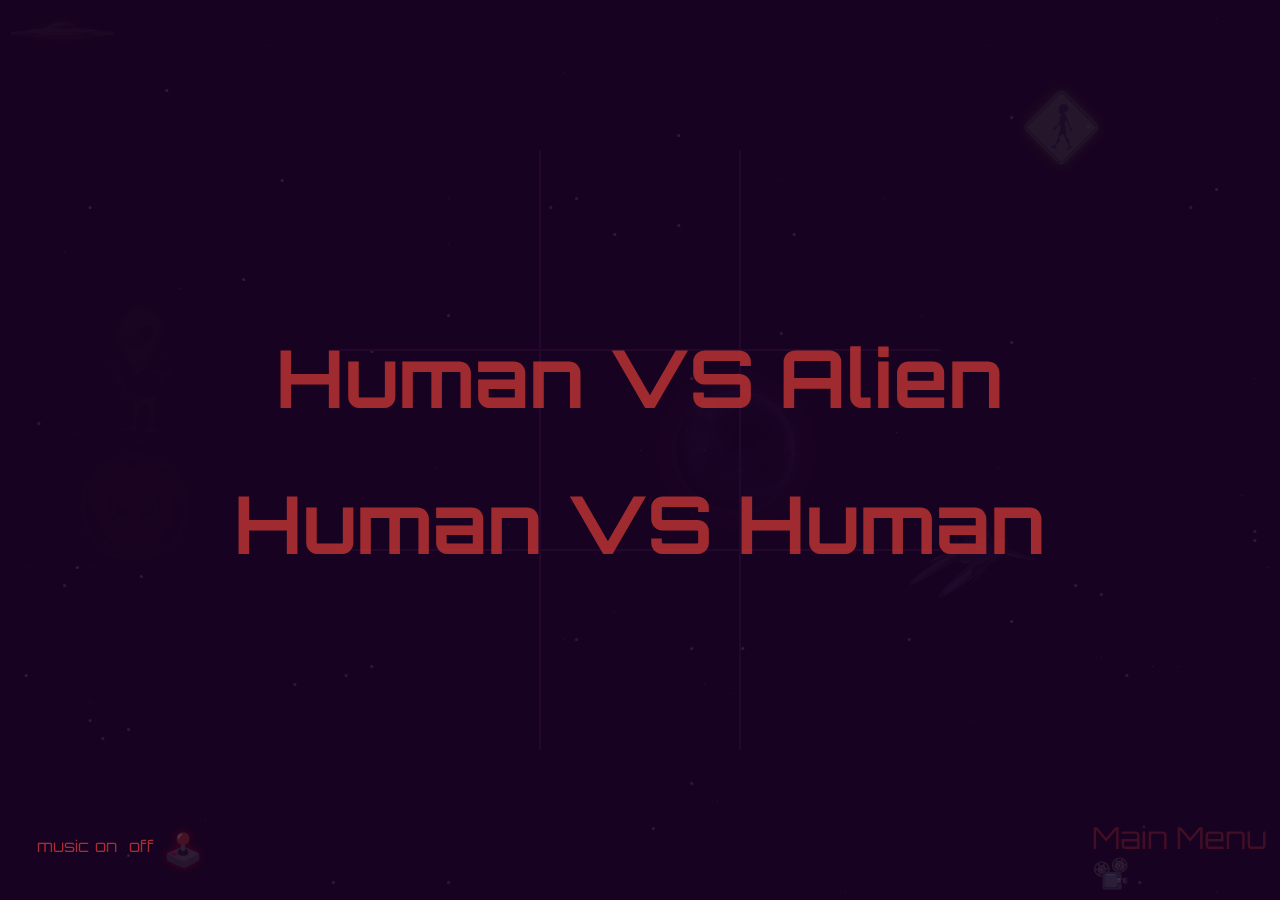
<file: index.html>
<head>
    <meta charset="UTF-8" />
    <meta name="viewport" content="width=device-width, initial-scale=1.0" />
    <!-- Link to the Chokokutai and Rubik Moonrocks fonts -->
    <link rel="stylesheet" href="https://fonts.googleapis.com/css2?family=Orbitron:wght@400;700&display=swap" />
    <link rel="stylesheet" href="styles.css" />
    <script src="script.js" defer></script>
    <title>Tic-Tac-Toe</title>
</head>
  <body>

    <img src="spaceship2.png" id="spaceShip2" />
    <!-- <img src="jup.png" id="jup" /> -->
    <div class="circleT">
    <!-- <img src="earth2.png" id="planetearth" /> -->
    </div>

    </div>
    <img src="aship.png" id="aship" />
    <!-- <img src="crazyp.png" id="moon" /> -->
    <img src="purple.png" id="purple" />
    <img src="glas.png" id="glas" alt="Toggle Borders" />
    <img src="warning.png" id="warning" alt="Toggle Styles" />
    <!-- <img src="area51.png" id="area51" /> -->
    <img src="salien.png" id="salien" alt="Toggle Shadow" onclick="toggleShadow()">
    <!-- <button id="borderbut" onclick="toggleBorders()">👽</button> -->
    <!-- <span id="purple2">WARNING!</span> -->
    <audio id="background-music" muted autoplay loop>
      <source src="TicTacToeSpace.mp3" type="audio/mpeg">
    </audio>
      <audio id="x-turn-sound" src="XPLAY.mp3" preload="auto"></audio>
      <audio id="o-turn-sound" src="OPLAY.mp3" preload="auto"></audio>
      <audio id="click-sound" src="coin.mp3"></audio>
      <audio id="click-sound2" src="button1.mp3"></audio>
      <audio id="click-sound3" src="button2.mp3"></audio>
      <audio id="click-sound4" src="button3.mp3"></audio>
      <audio id="click-sound5" src="button4.mp3"></audio>
    </audio>    
    <div class="main"></div>
    <div class="board" id="board">
      <div class="cell" id="cell0" data-cell></div>
      <div class="cell" id="cell1" data-cell></div>
      <div class="cell" id="cell2" data-cell></div>
      <div class="cell" id="cell3" data-cell></div>
      <div class="cell" id="cell4" data-cell></div>
      <div class="cell" id="cell5" data-cell></div>
      <div class="cell" id="cell6" data-cell></div>
      <div class="cell" id="cell7" data-cell></div>
      <div class="cell" id="cell8" data-cell></div>
    </div>
    <div class="winning-message" id="winningMessage">

      <img src="spaceship2.png" id="spaceShip2" />
      <img src="alienv.png" id="alien1" />
      <img src="alien2.png" id="alien2" />
      <img id="earth" />
      <img id="earth2" />
      <img id="earth3" />
      <img id="purple3" />
      <div data-winning-message-text class="winning-message-text"></div>
      <button id="restartButton">Restart</button>
    </div>
    <div class="user-or-computer" id="userOrComputer">
        <div id="userVsCom">
          <span>Human VS Alien</span>
        </div>
        <div id="userVsUser">
          <span>Human VS Human</span>
        </div>
      </div>  
    <div class="main-menu" id="mainMenu">
      <div id="mainMenuButton">
        <span>Main Menu</span>
      </div>
        <!-- <div id="fullscreen-button">🕹️🎮</div> -->
                <div id="fullscreen-button">📽️</div>
    </div>
    </div>
    <div class="sunmusic" id="musicsun">
      <div id="mute-buttons">🕹️</div>
      <div id="music-on-off">music</div>
      <div id="on">on</div>
      <div id="off">off</div>
    </div>

  </body>
</html>
</file>
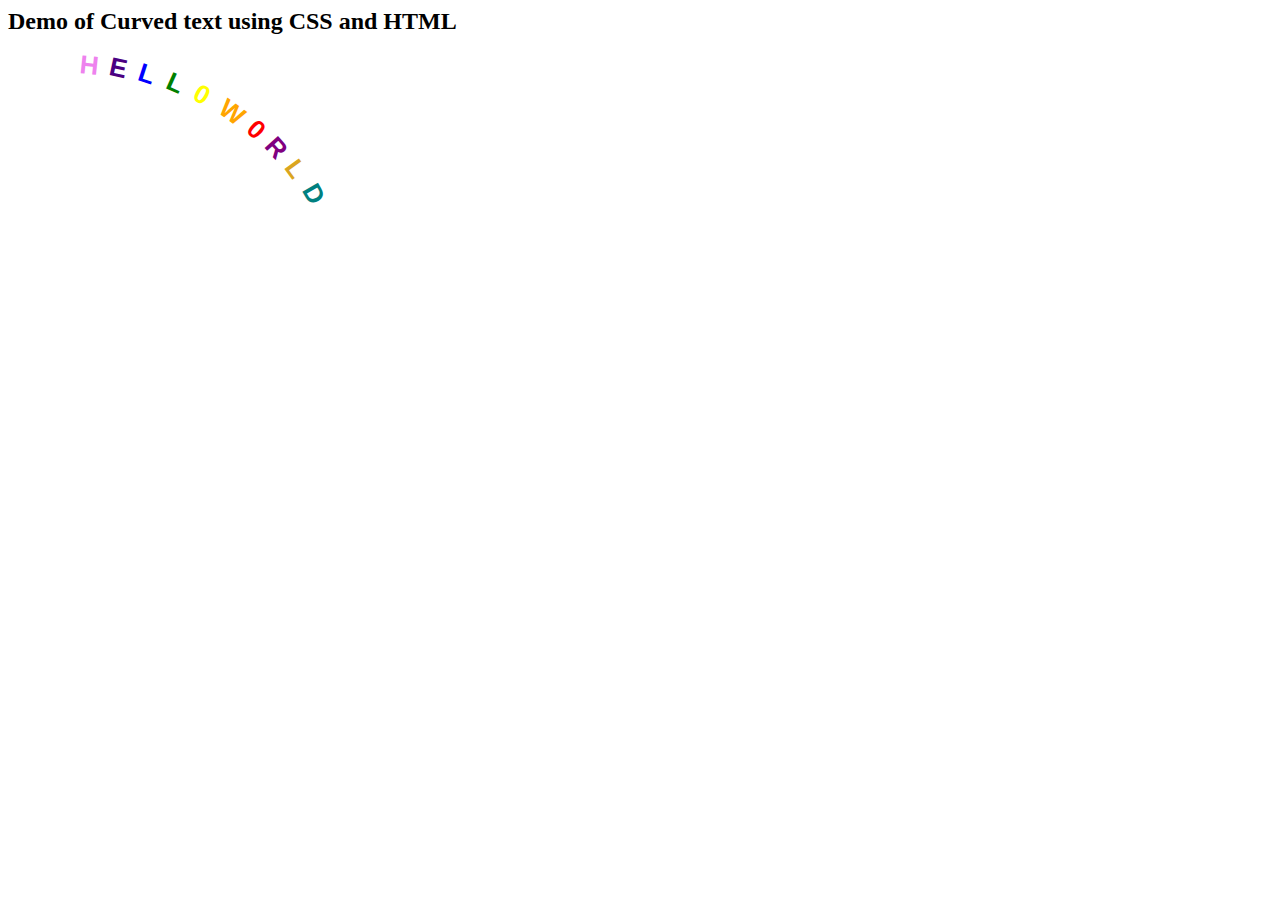
<file: rounded.html>
<html>
<head>
<title>Demo Of curved text using CSS and HTML</title>
<style>
h1 span {
font-size: 26px ;
transform-origin: bottom;
font-family: 'Franklin Gothic Medium', 'Arial Narrow', Arial, sans-serif;
height: 300px;
width: 50px;
left: 50;
top: 50;
position: absolute;
}
.c1 {
transform: rotate(6deg);
color: violet;
}
.c2 {
transform: rotate(12deg);
color: indigo;
}
.c3 {
transform: rotate(18deg);
color: blue;
}
.c4 {
transform: rotate(24deg);
color: green;
}
.c5 {
transform: rotate(30deg);
color: yellow;
}
.c6 {
transform: rotate(36deg);
color: orange;
}
.c7 {
transform: rotate(43deg);
color: red;
}
.c8 {
transform: rotate(48deg);
color: purple;
}
.c9 {
transform: rotate(54deg);
color: goldenrod;
}
.c10 {
transform: rotate(60deg);
color: teal;
}
</style>
</head>
<body>
<h2>Demo of Curved text using CSS and HTML</h2>
<h1>
<span class="c1">H</span>
<span class="c2">E</span>
<span class="c3">L</span>
<span class="c4">L</span>
<span class="c5">0</span>
<span class="c6">W</span>
<span class="c7">0</span>
<span class="c8">R</span>
<span class="c9">L</span>
<span class="c10">D</span>
</h1>
</body>
</html>
</file>
<file: styles.css>
*,
*::after,
*::before {
  box-sizing: border-box;
}

:root {
  --cell-size: 200px;
  --mark-size: calc(var(--cell-size) * 0.9);
}

body {
  background-color: #000;
  margin: 0;
  font-family: "Rubik Moonrocks", sans-serif;
}

.image-container {
  position: relative;
}

.image {
  position: absolute;
  top: 100px; /* התמונה תישאר 100 פיקסלים מהחלק העליון של ה-container */
  left: 200px; /* התמונה תישאר 200 פיקסלים מהחלק השמאלי של ה-container */
}

@keyframes spinAndMove {
  0%,
  100% {
    transform: rotateY(0deg) translateX(70px) translateY(10px);
  }
  50% {
    transform: rotateY(30deg) translateX(100px) translateY(50px);
  }
}

@keyframes moveAround {
  0% {
    top: 700px;
    left: 150px;
    transform: scale(1);
  }
  20% {
    top: 300px;
    left: calc(90% - 155px); /* Center horizontally */
    transform: scale(1.2);
  }
  40% {
    top: 90px;
    left: calc(70% - 195px); /* Center horizontally */
    transform: scale(1);
  }
  60% {
    top: 300px; /* Move up */
    left: calc(80% - 75px); /* Center horizontally */
    transform: scale(1);
  }
  80% {
    top: 400px; /* Move down */
    left: calc(50% - 85px); /* Center horizontally */
    transform: scale(1);
  }
  100% {
    top: 80px;
    left: 150px;
    transform: scale(1);
  }
}

@keyframes moveAroundSpin {
  0% {
    top: 50%;
    left: 50%;
    transform: translate(-50%, -50%) rotate(0deg);
  }
  25% {
    top: 25%;
    left: 70%;
    transform: translate(-50%, -50%) rotate(90deg);
  }
  50% {
    top: 20%;
    left: 30%;
    transform: translate(-50%, -50%) rotate(180deg);
  }
  75% {
    top: 95%;
    left: 90%;
    transform: translate(-50%, -50%) rotate(270deg);
  }
  100% {
    top: 40%;
    left: 20%;
    transform: translate(-50%, -50%) rotate(360deg);
  }
}

@keyframes moveAround2 {
  0% {
    top: 700px;
    left: 150px;
    transform: scale(1) rotate(352deg);
  }
  20% {
    top: 350px;
    left: calc(90% - 155px);
    transform: scale(1.2) rotate(352deg); /* Rotate 352 degrees */
  }
  40% {
    top: 140px;
    left: calc(70% - 195px);
    transform: scale(1) rotate(352deg); /* Rotate 352 degrees */
  }
  60% {
    top: 350px;
    left: calc(80% - 75px);
    transform: scale(1) rotate(352deg); /* Rotate 352 degrees */
  }
  80% {
    top: 450px;
    left: calc(50% - 85px);
    transform: scale(1) rotate(352deg); /* Rotate 352 degrees */
  }
  100% {
    top: 130px;
    left: 150px;
    transform: scale(1) rotate(352deg);
  }
}

@keyframes spin {
  from {
    transform: rotate(0deg);
  }
  to {
    transform: rotate(
      360deg
    ); /* You can increase the degree for a faster spin */
  }
}

@keyframes float-in-space {
  0% {
    transform: translate(0, 0);
  }
  50% {
    transform: translate(
      5px,
      -5px
    ); /* Adjust the values to control the drift effect */
  }
  100% {
    transform: translate(0, 0);
  }
}

#aship {
  width: 10%;
  position: absolute;
  opacity: 0.3;
  animation: moveAround 100s linear infinite;
  transform-origin: center center;
  filter: drop-shadow(0 0 0.6vmin #e84037);
  /* filter: drop-shadow(0 0 0.4vmin #abfd1d); */
}

#alien {
  width: 140px;
  height: 140px;
  position: absolute;
  animation: moveAround2 50s linear infinite;
  transform-origin: center center;
  filter: drop-shadow(0 0 3vmin #9ef818);
}

#alien1 {
  display: none;
  width: 17%;
  position: absolute;
  animation: moveAroundSpin 100s linear infinite;
  transform-origin: center center;
  filter: drop-shadow(0 0 4vmin #9b18f8);
}

#alien2 {
  width: 40%;
  position: absolute;
  animation: moveAround 30s linear infinite;
  animation: moveAroundSpin 15s linear infinite;
  transform-origin: center center;
  opacity: 0.2;
}

#alien2:hover {
  width: 40%;
  position: absolute;
  animation: moveAround 30s linear infinite;
  animation: moveAroundSpin 15s linear infinite;
  transform-origin: center center;
  opacity: 0.33;
}

#alien1.show {
  display: flex;
}

/* #alien2:hover {
  width: 18%;
  position: absolute;
  animation: moveAround 30s linear infinite;
  animation: moveAroundSpin 15s linear infinite;
  transform-origin: center center;
  filter: drop-shadow(0 0 2vmin #f6c125);
} */

#salien {
  width: 6%;
  position: absolute;
  opacity: 0.8;
  cursor: pointer;
  top: 10%; /* Adjust the top position */
  left: 80%; /* Adjust the left position */
  animation: spinAndMove 20s linear infinite; /* Adjust the animation duration as needed */
  transform-origin: center center; /* Set the rotation origin to the center of the image */
  filter: drop-shadow(0 0 0.65vmin #abfd1d);
}

#salien:hover {
  width: 6%;
  position: absolute;
  opacity: 1;
  top: 10%; /* Adjust the top position */
  left: 80%; /* Adjust the left position */
  animation: spinAndMove 2s linear infinite; /* Adjust the animation duration as needed */
  transform-origin: center center; /* Set the rotation origin to the center of the image */
  filter: drop-shadow(0 0 0.65vmin #abfd1d);
}

#glas {
  width: 10%;
  top: 34%; /* Adjust the top position */
  left: 6%;
  position: absolute;
  cursor: pointer;
  /* Adjust the animation duration as needed */
  transform-origin: center center; /* Set the rotation origin to the center of the image */
  opacity: 0.1;
  filter: drop-shadow(0 0 1vmin #ccfd1d);
}

#glas:hover {
  width: 10%;
  top: 34%; /* Adjust the top position */
  left: 6%;
  position: absolute;
  /* Adjust the animation duration as needed */
  transform-origin: center center; /* Set the rotation origin to the center of the image */
  opacity: 1;
  filter: drop-shadow(0 0 1vmin #ccfd1d);
}

#warning {
  width: 9%;
  top: 50%; /* Adjust the top position */
  left: 6%;
  position: absolute;
  /* Adjust the animation duration as needed */
  transform-origin: center center; /* Set the rotation origin to the center of the image */
  opacity: 0.06;
  filter: drop-shadow(0 0 1vmin #ccfd1d);
}

#warning:hover {
  width: 9%;
  top: 50%; /* Adjust the top position */
  left: 6%;
  position: absolute;
  /* Adjust the animation duration as needed */
  transform-origin: center center; /* Set the rotation origin to the center of the image */
  opacity: 1;
  cursor: pointer;
  filter: drop-shadow(0 0 1vmin #82fd1d);
}

#area51 {
  width: 6%;
  top: 8%;
  position: absolute;
  animation: spinAndMove 10s linear infinite; /* Adjust the animation duration as needed */
  transform-origin: center center;
  filter: drop-shadow(0 0 1vmin #befd1d);
  opacity: 0.6;
}

#spaceShip2 {
  width: 12%;
  position: absolute;
  top: 58%; /* Adjust the top position */
  left: 70%; /* Adjust the left position */
  animation: spinAndMove 25s linear infinite; /* Adjust the animation duration as needed */
  transform-origin: center center; /* Set the rotation origin to the center of the image */
  opacity: 0.4;
}
#moon {
  position: absolute;
  top: 41vh;
  left: 26%;
  right: 98%;
  height: 10vmin;
  margin-left: auto;
  margin-right: auto;
  opacity: 0.14;
  filter: blur(50px);
  filter: drop-shadow(0 0 2vmin #abedf3);
}

#purple {
  position: absolute;
  top: 40vh;
  left: 20%;
  right: 5%;
  height: 20vmin;
  margin-left: auto;
  margin-right: auto;
  z-index: 0;
  opacity: 0.3;
  filter: drop-shadow(0 0 3vmin #be70ef);
}

#purple:hover {
  position: absolute;
  top: 10vh;
  left: 80%;
  right: 5%;
  height: 20vmin;
  margin-left: auto;
  margin-right: auto;
  z-index: 0;
  filter: drop-shadow(0 0 3vmin #7811b8);
}

#planetearth {
  position: absolute;
  width: 10%; /* Adjust the width to make it smaller */
  top: 70%; /* Adjust the top position in pixels */
  left: 37%; /* Adjust the left position in pixels */
  filter: drop-shadow(0 0 1vmin #87a3cf);
  opacity: 0.27;
  animation: float-in-space 5s ease-in-out infinite; /* Adjust the animation duration as needed */
}

#purple2 {
  position: absolute;
  color: #e84037;
  top: 47vh;
  left: 11%;
  transform: translateX(-50%);
  width: 30vmin;
  height: 30vmin;
  z-index: 0;
  opacity: 0.6;
  display: inline-block;
  border-radius: 50%;
  animation: float-in-space 2s ease-in-out infinite;
}

#purple2:hover {
  position: absolute;
  color: #e84037;
  top: 47vh;
  left: 11%;
  transform: translateX(-50%);
  width: 30vmin;
  height: 30vmin;
  margin-left: auto;
  margin-right: auto;
  z-index: 0;
  opacity: 0.9;
  filter: drop-shadow(0 0 6vmin #6104ad);
  animation: spin 6s linear infinite;
}

#purple4res {
  position: absolute;
  top: 1vh;
  left: 20%;
  right: 65%;
  width: 120vmin; /* פרמטר הרוחב שווה ל-22vmin כך שהתמונה תהיה מעגל מושלם */
  height: 150vmin;
  margin-left: auto;
  margin-right: auto;
  z-index: 0;
  opacity: 1;
  filter: drop-shadow(0 0 6vmin #6104ad);
  animation: spin 10s linear infinite;
}

#earth3:hover {
  position: absolute;
  top: 6vh;
  left: 36%;
  right: 90%;
  width: 47vmin; /* פרמטר הרוחב שווה ל-22vmin כך שהתמונה תהיה מעגל מושלם */
  height: 28vmin;
  margin-left: auto;
  margin-right: auto;
  z-index: 0;
  opacity: 0.8;
  filter: drop-shadow(0 0 6vmin #c0f6eb);
  animation: spin 2s linear infinite;
}

#jup {
  position: absolute;
  width: 6%; /* Adjust the width to make it smaller */
  top: 18%; /* Adjust the top position in pixels */
  left: 39%; /* Adjust the left position in pixels */
  opacity: 0.13;
  filter: drop-shadow(0 0 2vmin #d88b50);
}

#jup:hover {
  position: absolute;
  width: 6%; /* Adjust the width to make it smaller */
  top: 40%; /* Adjust the top position in pixels */
  left: 90%; /* Adjust the left position in pixels */
  opacity: 0.4;
  filter: drop-shadow(0 0 2vmin #a75d25);
}

/* Apply Rubik Iso font to buttons and add animation */
#userVsCom,
#userVsUser {
  font-family: "Rubik Moonrocks", sans-serif;
}

#mainMenuButton,
#fullscreen-button {
  font-family: "Rubik Moonrocks", sans-serif;
}

.sunmusic {
  position: fixed; /* Make the container a positioning context */
  width: 24%; /* Set the width to whatever suits your layout */
  height: 14%; /* Set the height to whatever suits your layout */
}

#music-on-off {
  border: none;
  color: #e84037;
  padding: 1% 2%;
  height: 20vmin;
  border-radius: 100%;
  cursor: pointer;
  position: absolute;
  bottom: 10%; /* Adjust this value to control the distance from the bottom */
  left: 10%; /* Adjust this value to control the distance from the left */
  z-index: 2;
  opacity: 0.7;
}

#on {
  border: none;
  color: #e84037;
  padding: 1% 2%;
  height: 20vmin;
  border-radius: 100%;
  position: absolute;
  bottom: 10%; /* Adjust this value to control the distance from the bottom */
  right: 60%; /* Adjust this value to control the distance from the left */
  z-index: 2;
  opacity: 0.7;
}

#off {
  border: none;
  color: #e84037;
  padding: 1% 2%;
  height: 20vmin;
  border-radius: 100%;
  position: absolute;
  bottom: 10%; /* Adjust this value to control the distance from the bottom */
  left: 40%; /* Adjust this value to control the distance from the left */
  z-index: 2;
  opacity: 0.7;
}

#sun:hover {
  opacity: 100%;
  transform: rotate(2deg);
  transition: transform 0.3s ease, background-color 0.3s ease, color 0.3s ease; /* Add transitions for a smooth effect */
}

#mute-buttons {
  font-size: 200%;
  border: none;
  padding: 2% 3%;
  border-radius: 30%;
  cursor: pointer;
  position: absolute;
  bottom: 120%;
  left: 50%;
  opacity: 20%; /* Adjust the right position if needed */
  filter: drop-shadow(0 0 0.5vmin #e10f0f);
}

#mute-buttons:hover {
  font-size: 200%;
  border: none;
  padding: 2% 3%;
  border-radius: 30%;
  cursor: pointer;
  position: absolute;
  bottom: 110%;
  left: 50%;
  opacity: 70%; /* Adjust the right position if needed */
  filter: drop-shadow(0 0 0.5vmin #e10f0f);
}

/* Animation for typing text effect */
@keyframes typing {
  from {
    width: 0;
  }
  to {
    width: 100%;
  }
}

/* Apply typing animation to the text inside the buttons */
#userVsCom span {
  display: inline-block;
  overflow: hidden;
  white-space: nowrap;
  animation: typing 2s steps(20, end);
  animation-delay: 0.1s; /* Delay the animation start */
  animation-fill-mode: both;
  font-weight: bold;
}

/* Apply a faster animation speed for #userVsUser span */
#userVsUser span {
  display: inline-block;
  overflow: hidden;
  white-space: nowrap;
  animation: typing 1.5s steps(90, end); /* Faster speed: 1.5s */
  animation-delay: 0.1s; /* Delay the animation start */
  animation-fill-mode: both;
  font-weight: bold;
}

/* Apply Rubik Iso font to buttons and add animation */
#userVsCom,
#mainMenuButton,
.winning-message,
#restartButton,
#purple2 {
  font-family: "Orbitron", sans-serif;
  transition: transform 0.2s ease-in-out;
}
#userVsUser,
#musicsun {
  font-family: "Orbitron", sans-serif;
  transition: transform 0.2s ease-in-out;
}

/* Add a scale animation on hover */
#userVsCom:hover,
#userVsUser:hover {
  transform: scale(1.1);
}

/* Define the animation */
@keyframes fadeIn {
  from {
    opacity: 0;
  }
  to {
    opacity: 1;
  }
}

/* Apply the animation to the restart button */
#restartButton {
  animation-name: fadeIn;
  animation-duration: 1s; /* Adjust the duration as needed */
  animation-fill-mode: forwards;
  display: none; /* Hide the button by default */
}

.main {
  position: fixed;
  top: 50%;
  left: 50%;
  height: 1px;
  width: 1px;
  background-color: #fff;
  border-radius: 50%;
  box-shadow: -42vw -4vh 0px 0px #fff, 25vw -41vh 0px 0px #fff,
    -20vw 49vh 0px 1px #fff, 5vw 40vh 1px 1px #fff, 29vw 19vh 1px 0px #fff,
    -44vw -13vh 0px 0px #fff, 46vw 41vh 0px 1px #fff, -3vw -45vh 0px 1px #fff,
    47vw 35vh 1px 0px #fff, 12vw -8vh 1px 0px #fff, -34vw 48vh 1px 1px #fff,
    32vw 26vh 1px 1px #fff, 32vw -41vh 1px 1px #fff, 0vw 37vh 1px 1px #fff,
    34vw -26vh 1px 0px #fff, -14vw -49vh 1px 0px #fff, -12vw 45vh 0px 1px #fff,
    -44vw -33vh 0px 1px #fff, -13vw 41vh 0px 0px #fff, -36vw -11vh 0px 1px #fff,
    -23vw -24vh 1px 0px #fff, -38vw -27vh 0px 1px #fff, 16vw -19vh 0px 0px #fff,
    28vw 33vh 1px 0px #fff, -49vw -4vh 0px 0px #fff, 16vw 32vh 0px 1px #fff,
    36vw -18vh 1px 0px #fff, -25vw -30vh 1px 0px #fff, -23vw 24vh 0px 1px #fff,
    -2vw -35vh 1px 1px #fff, -25vw 9vh 0px 0px #fff, -15vw -34vh 0px 0px #fff,
    -8vw -19vh 1px 0px #fff, -20vw -20vh 1px 1px #fff, 42vw 50vh 0px 1px #fff,
    -32vw 10vh 1px 0px #fff, -23vw -17vh 0px 0px #fff, 44vw 15vh 1px 0px #fff,
    -40vw 33vh 1px 1px #fff, -43vw 8vh 0px 0px #fff, -48vw -15vh 1px 1px #fff,
    -24vw 17vh 0px 0px #fff, -31vw 50vh 1px 0px #fff, 36vw -38vh 0px 1px #fff,
    -7vw 48vh 0px 0px #fff, 15vw -32vh 0px 0px #fff, 29vw -41vh 0px 0px #fff,
    2vw 37vh 1px 0px #fff, 7vw -40vh 1px 1px #fff, 15vw 18vh 0px 0px #fff,
    25vw -13vh 1px 1px #fff, -46vw -12vh 1px 1px #fff, -18vw 22vh 0px 0px #fff,
    23vw -9vh 1px 0px #fff, 50vw 12vh 0px 1px #fff, 45vw 2vh 0px 0px #fff,
    14vw -48vh 1px 0px #fff, 23vw 43vh 0px 1px #fff, -40vw 16vh 1px 1px #fff,
    20vw -31vh 0px 1px #fff, -17vw 44vh 1px 1px #fff, 18vw -45vh 0px 0px #fff,
    33vw -6vh 0px 0px #fff, 0vw 7vh 0px 1px #fff, -10vw -18vh 0px 1px #fff,
    -19vw 5vh 1px 0px #fff, 1vw 42vh 0px 0px #fff, 22vw 48vh 0px 1px #fff,
    39vw -8vh 1px 1px #fff, -6vw -42vh 1px 0px #fff, -47vw 34vh 0px 0px #fff,
    -46vw 19vh 0px 1px #fff, -12vw -32vh 0px 0px #fff, -45vw -38vh 0px 1px #fff,
    -28vw 18vh 1px 0px #fff, -38vw -46vh 1px 1px #fff, 49vw -6vh 1px 1px #fff,
    -28vw 18vh 1px 1px #fff, 10vw -24vh 0px 1px #fff, -5vw -11vh 1px 1px #fff,
    33vw -8vh 1px 0px #fff, -16vw 17vh 0px 0px #fff, 18vw 27vh 0px 1px #fff,
    -8vw -10vh 1px 1px #fff;

  box-shadow: 24vw 9vh 1px 0px #fff, 12vw -24vh 0px 1px #fff,
    -45vw -22vh 0px 0px #fff, -37vw -40vh 0px 1px #fff, 29vw 19vh 0px 1px #fff,
    4vw -8vh 0px 1px #fff, -5vw 21vh 1px 1px #fff, -27vw 26vh 1px 1px #fff,
    -47vw -3vh 1px 1px #fff, -28vw -30vh 0px 1px #fff, -43vw -27vh 0px 1px #fff,
    4vw 22vh 1px 1px #fff, 36vw 23vh 0px 0px #fff, -21vw 24vh 1px 1px #fff,
    -16vw 2vh 1px 0px #fff, -16vw -6vh 0px 0px #fff, 5vw 26vh 0px 0px #fff,
    -34vw 41vh 0px 0px #fff, 1vw 42vh 1px 1px #fff, 11vw -13vh 1px 1px #fff,
    48vw -8vh 1px 0px #fff, 22vw -15vh 0px 0px #fff, 45vw 49vh 0px 0px #fff,
    43vw -27vh 1px 1px #fff, 20vw -2vh 0px 0px #fff, 8vw 22vh 0px 1px #fff,
    39vw 48vh 1px 1px #fff, -21vw -11vh 0px 1px #fff, -40vw 45vh 0px 1px #fff,
    11vw -30vh 1px 0px #fff, 26vw 30vh 1px 0px #fff, 45vw -29vh 0px 1px #fff,
    -2vw 18vh 0px 0px #fff, -29vw -45vh 1px 0px #fff, -7vw -27vh 1px 1px #fff,
    42vw 24vh 0px 0px #fff, 45vw -48vh 1px 0px #fff, -36vw -18vh 0px 0px #fff,
    -44vw 13vh 0px 1px #fff, 36vw 16vh 0px 1px #fff, 40vw 24vh 0px 0px #fff,
    18vw 11vh 0px 0px #fff, -15vw -23vh 1px 0px #fff, -24vw 48vh 0px 1px #fff,
    27vw -45vh 1px 0px #fff, -2vw -24vh 0px 1px #fff, -15vw -28vh 0px 0px #fff,
    -43vw 13vh 1px 0px #fff, 7vw 27vh 1px 0px #fff, 47vw 5vh 0px 0px #fff,
    -45vw 15vh 1px 1px #fff, -5vw -28vh 0px 1px #fff, 38vw 25vh 1px 1px #fff,
    -39vw -1vh 1px 0px #fff, 5vw 0vh 1px 0px #fff, 49vw 13vh 0px 0px #fff,
    48vw 10vh 0px 1px #fff, 19vw -28vh 0px 0px #fff, 4vw 7vh 0px 0px #fff,
    21vw 21vh 1px 1px #fff, -15vw -15vh 0px 1px #fff, -6vw -42vh 1px 0px #fff,
    -15vw 48vh 1px 1px #fff, -23vw 25vh 1px 1px #fff, -48vw 25vh 0px 1px #fff,
    -31vw -19vh 0px 1px #fff, 4vw 37vh 1px 1px #fff, -43vw 28vh 0px 0px #fff,
    3vw -25vh 0px 1px #fff, -39vw 14vh 0px 1px #fff, -40vw 31vh 0px 1px #fff,
    35vw -36vh 1px 1px #fff, 16vw 49vh 0px 0px #fff, 6vw 39vh 0px 0px #fff,
    3vw -35vh 0px 1px #fff, -44vw -2vh 1px 0px #fff, -6vw 21vh 1px 0px #fff,
    48vw 9vh 1px 1px #fff, -43vw 30vh 1px 1px #fff, 29vw -12vh 1px 1px #fff,
    -48vw 13vh 1px 0px #fff, -42vw 32vh 1px 1px #fff, 34vw 15vh 1px 1px #fff,
    29vw -37vh 1px 1px #fff, 28vw 2vh 0px 0px #fff;
  animation: zoom 16s alternate infinite;
}

@keyframes zoom {
  0% {
    transform: scale(1);
  }
  100% {
    transform: scale(1.5);
  }
}

.board {
  width: 100vw;
  height: 100vh;
  display: grid;
  justify-content: center;
  align-content: center;
  justify-items: center;
  align-items: center;
  grid-template-columns: repeat(3, auto);
}
.boardglow {
  filter: drop-shadow(0 0 1vmin #59039b);
}

.cell {
  width: var(--cell-size);
  height: var(--cell-size);
  border: 0.6px solid #733a76;
  display: flex;
  justify-content: center;
  align-items: center;
  position: relative;
  cursor: pointer;
  transition: box-shadow 0.3s ease-in-out; /* Smooth transition for the glow */
  animation: spin 3s linear 1s 1 normal forwards; /* Add the spin animation here */
  /* filter: drop-shadow(0 0 0.2vmin #733a76); */
}
.cell.with-border {
  border-radius: 20%;
}
.cell.with-warning-styles {
  filter: drop-shadow(0 0 1.2vmin #733a76);
}

@keyframes spin {
  0% {
    transform: rotate(0deg);
  }
  100% {
    transform: rotate(360deg);
  }
}

.cell:hover {
  box-shadow: 0 0 9px 1px rgba(103, 4, 123, 0.7), 0 0 3px 1px #b4d950,
    0 0 1px 0.2px #e2662e, 0 4px 4px rgba(115, 10, 234, 0.7),
    0 0 10px 2px rgba(246, 242, 248, 0.3);
  opacity: 0.9;
}

.cell.fx:hover {
  box-shadow: 0 0 70px 1px rgba(103, 4, 123, 0.7), 0 0 5px 0.7px #b4d950,
    0 0 9px 0.1px #e2662e, 0 1000px 1500px rgba(115, 10, 234, 0.7),
    0 0 10px 0px rgba(94, 3, 139, 0.3);
  opacity: 0.9;
}

.cell:first-child,
.cell:nth-child(2),
.cell:nth-child(3) {
  border-top: none;
}

.cell:nth-child(3n + 1) {
  border-left: none;
}

.cell:nth-child(3n + 3) {
  border-right: none;
}

.cell:last-child,
.cell:nth-child(8),
.cell:nth-child(7) {
  border-bottom: none;
}

.cell.x,
.cell.circle {
  cursor: not-allowed;
}
/* 
.cell.x::before,
.cell.x::after {
  background-color: rgb(157, 241, 32);
}
.cell.circle::before {
  background-color: rgb(255, 177, 42);
} */

.cell.x::before,
.cell.x::after {
  background-color: #b4d950;
  box-shadow: 0 0 2px #b4d950;
  filter: drop-shadow(0 0 0.6vmin #b4d950);
  /* border-radius: 50%; */
  /* Adjust the color and spread (10px in this example) to control the glow effect */
}

.cell.circle::before {
  background-color: #e2662e;
  box-shadow: 0 0 5px #e2662e;
  filter: drop-shadow(0 0 0.6vmin #e2662e);
  /* Adjust the color and spread (10px in this example) to control the glow effect */
}

.board.x .cell:not(.x):not(.circle):hover::before,
.board.x .cell:not(.x):not(.circle):hover::after,
.board.circle .cell:not(.x):not(.circle):hover::before {
  background-color: darkgray;
  opacity: 0.2;
  border-radius: 50%;
}

.cell.x::before,
.cell.x::after,
.board.x .cell:not(.x):not(.circle):hover::before,
.board.x .cell:not(.x):not(.circle):hover::after {
  content: "";
  position: absolute;
  width: calc(var(--mark-size) * 0.15);
  height: var(--mark-size);
}

@keyframes rotateClockwise {
  0% {
    transform: rotate(0deg);
  }
  100% {
    transform: rotate(45deg);
  }
}

@keyframes rotateCounterClockwise {
  0% {
    transform: rotate(0deg);
  }
  100% {
    transform: rotate(-45deg);
  }
}

.cell.x::before,
.board.x .cell:not(.x):not(.circle):hover::before {
  content: "";
  position: absolute;
  width: calc(var(--mark-size) * 0.15);
  height: var(--mark-size);
  animation: rotateClockwise 0.2s linear forwards; /* Add clockwise rotation animation */
  /* background: linear-gradient(135deg, rgba(133, 248, 80, 90), transparent); */
}

.cell.x::after,
.board.x .cell:not(.x):not(.circle):hover::after {
  content: "";
  position: absolute;
  width: calc(var(--mark-size) * 0.15);
  height: var(--mark-size);
  animation: rotateCounterClockwise 0.2s linear forwards; /* Add counter-clockwise rotation animation */
}

.cell.circle::before,
.cell.circle::after,
.board.circle .cell:not(.x):not(.circle):hover::before,
.board.circle .cell:not(.x):not(.circle):hover::after {
  content: "";
  position: absolute;
  border-radius: 50%;
}

.cell.circle::before,
.board.circle .cell:not(.x):not(.circle):hover::before {
  content: "";
  position: absolute;
  border-radius: 50%;
  width: var(--mark-size);
  height: var(--mark-size);
  animation: circleGrowAndStay 0.5s forwards; /* Apply the animation */
}

.cell.circle::after,
.board.circle .cell:not(.x):not(.circle):hover::after {
  width: calc(var(--mark-size) * 0.7);
  height: calc(var(--mark-size) * 0.7);
  background-color: rgb(0, 0, 0);
}

@keyframes circleGrowAndStay {
  0% {
    width: 0;
    height: 0;
  }
  100% {
    width: var(--mark-size);
    height: var(--mark-size);
  }
}

.user-or-computer {
  display: none;
  position: fixed;
  top: 0;
  left: 0;
  right: 0;
  bottom: 0;
  background-color: rgba(27, 2, 37, 0.9);
  justify-content: center;
  align-items: center;
  flex-direction: column;
}

#userVsCom,
#userVsUser {
  font-size: 5rem;
  color: #e84037;
  border: 3px solid transparent;
  padding: 0.25em 0.5em;
  cursor: pointer;
  border-radius: 23%;
  opacity: 0.65;
  transition: box-shadow 0.3s ease-in-out, border 0.3s ease-in-out;
}

.user-or-computer button:hover {
  box-shadow: 0 0 10px rgba(98, 5, 95, 0.7); /* Apply glow effect on hover */
  border: 3px solid rgb(98, 5, 95); /* Change border color on hover */
}

.user-or-computer button:hover {
  background-color: rgb(67, 7, 81);
  color: rgb(189, 96, 226);
  border-color: rgb(162, 144, 234);
  opacity: 0.8;
  box-shadow: 0 0 10px 5px rgba(88, 170, 218, 0.7); /* Add a glow on hover */
}

.user-or-computer.show {
  display: flex;
}

/* Position the main menu button */
.main-menu {
  position: fixed;
  bottom: 1%;
  right: 1%;
  z-index: 1000;
}

#borderbut {
  font-size: 1.9rem;
  color: #e84037;
  right: 50%;
  cursor: pointer;
  border-radius: 30%;
  opacity: 0.8;
  transition: box-shadow 0.3s ease-in-out, border 0.3s ease-in-out;
}
/* Style the main menu button */
#mainMenuButton,
#fullscreen-button {
  font-size: 1.9rem;
  color: #e84037;
  cursor: pointer;
  border-radius: 30%;
  opacity: 0.2;
  transition: box-shadow 0.3s ease-in-out, border 0.3s ease-in-out;
}

#mainMenuButton:hover,
#fullscreen-button:hover {
  color: #e84037;
  opacity: 0.8;
}

/* Ensure the main menu button is visible at all times */
.main-menu.show {
  display: flex;
}

.main-menu button:hover {
  box-shadow: 0 0 10px rgba(98, 5, 95, 0.7); /* Apply glow effect on hover */
  background-color: rgb(176, 68, 200);
  color: rgb(98, 9, 116);
  border-color: rgb(228, 245, 130);
  opacity: 0.8;
}

@keyframes draw-cell-animation {
  0% {
    transform: scale(1);
    opacity: 1;
  }
  50% {
    transform: scale(1.2);
    opacity: 0.5;
  }
  100% {
    transform: scale(1);
    opacity: 1;
  }
}

.draw-cell2 {
  background-color: rgba(255, 217, 2, 0.976);
  animation: winning-cell-x-animation 1s ease-in-out,
    draw-cell-animation 2s ease-in-out infinite;
  box-shadow: 0 0 50px rgba(255, 217, 2, 0.7);
  /* Adjust the color and spread (50px in this example) to control the glow effect */
}

@keyframes crazy-animation {
  0% {
    transform: rotate(0deg);
    background-position: 0 0;
  }
  25% {
    transform: rotate(90deg);
    background-position: 100% 0;
  }
  50% {
    transform: rotate(180deg);
    background-position: 100% 100%;
  }
  75% {
    transform: rotate(270deg);
    background-position: 0 100%;
  }
  100% {
    transform: rotate(360deg);
    background-position: 0 0;
  }
}

.draw-cell {
  height: 28vh;
  width: 28vh;
  background-image: url("drawin.png"); /* Replace with the path to your image */
  background-size: cover; /* Scale the background image to cover the element */
  animation: winning-cell-x-animation 1s ease-in-out,
    draw-cell-animation 1s ease-in-out infinite,
    focus-in-contract-bck 1s ease-in-out, crazy-animation 1s linear infinite; /* Apply the "crazy" animation */
}

.winning-cell-x {
  height: 38vh;
  width: 38vh;
  border-radius: 5%;
  background-image: url("galaxys.png"); /* הפנייה לקובץ התמונה או הטקסטורה */
  background-size: cover; /* כדי להתאים את התמונה לגודל הרקע */
  animation: winning-cell-x-animation 1s ease-in-out,
    draw-cell-animation 5s ease-in-out infinite;
  /* box-shadow: 0 0 40px rgba(82, 8, 243, 0.7); */
  box-shadow: 0 0 40px #733a76;
  /* ניתן להתאים את הצבע והגודל (10px בדוגמה זו) כדי לשלוט באפקט ההארה */
}

.winning-cell-o {
  height: 32vh;
  width: 32vh;
  border-radius: 4%;
  background-image: url("orange.png"); /* הפנייה לקובץ התמונה או הטקסטורה */
  background-size: cover; /* כדי להתאים את התמונה לגודל הרקע */
  animation: winning-cell-x-animation 1s ease-in-out,
    draw-cell-animation 5s ease-in-out infinite;
  /* box-shadow: 0 0 40px rgba(82, 8, 243, 0.7); */
  box-shadow: 0 0 40px #733a76;
  /* ניתן להתאים את הצבע והגודל (10px בדוגמה זו) כדי לשלוט באפקט ההארה */
}

@keyframes winning-cell-x-animation {
  0% {
    opacity: 0.5;
    transform: scale(0.2);
  }
  50% {
    transform: scale(2.3);
  }
  100% {
    opacity: 0.8;
    transform: scale(1);
  }
}

@keyframes winning-cell-o-animation {
  0% {
    opacity: 0;
    transform: scale(0.1);
  }
  50% {
    opacity: 0.5;
    transform: scale(1);
  }
  100% {
    opacity: 1;
  }
}

.winning-message {
  display: none;
  position: fixed;
  top: 0;
  left: 0;
  right: 0;
  bottom: 0;
  /* background-color: rgba(2, 45, 2, 0.9); */
  /* background-color: rgba(29, 0, 30, 0.9); */
  background-color: rgba(24, 2, 39, 0.9);
  /* background-color: rgba(48, 8, 60, 0.9); */
  justify-content: center;
  align-items: center;
  color: #e84037;
  font-size: 10rem;
  flex-direction: column;
  opacity: 0.75;
}

@keyframes textAnimation {
  0% {
    transform: scale(1);
    opacity: 0;
  }
  50% {
    transform: scale(1.2);
    opacity: 1;
  }
  100% {
    transform: scale(1);
    opacity: 0.5;
  }
}

@keyframes focus-in-contract-bck {
  0% {
    letter-spacing: 0.5em;
    -webkit-transform: translateZ(300px);
    transform: translateZ(300px);
    -webkit-filter: blur(12px);
    filter: blur(12px);
    opacity: 0;
  }
  100% {
    -webkit-transform: translateZ(12px);
    transform: translateZ(12px);
    -webkit-filter: blur(0);
    filter: blur(0);
    opacity: 1;
  }
}

/* Apply the animation to the text element */
.winning-message-text {
  animation: focus-in-contract-bck 1.5s ease-in-out,
    float-in-space 5s ease-in-out infinite;
}

.winning-message button {
  font-size: 5rem;
  background-color: rgba(241, 76, 61, 0.976);
  border: 1px solid rgb(193, 171, 171);
  padding: 0.25em 0.5em;
  cursor: pointer;
  color: black;
  opacity: 0.5;
  border-radius: 22%;
  transition: box-shadow 0.3s ease-in-out, background-color 0.5s ease-in-out; /* Smooth transition for the glow and background color */
}

.winning-message button:hover {
  box-shadow: 0 0 10px 5px rgba(241, 76, 61, 0.7); /* Add a glow on hover */
  background-color: rgb(0, 255, 255); /* Change background color on hover */
  animation: color-shift 3s infinite linear alternate; /* Add color shift animation */
}

.winning-message button:hover {
  background-color: rgb(0, 0, 0);
  color: #e84037;
  border-color: rgb(142, 201, 32);
}

.winning-message.show {
  display: flex;
}
</file>
